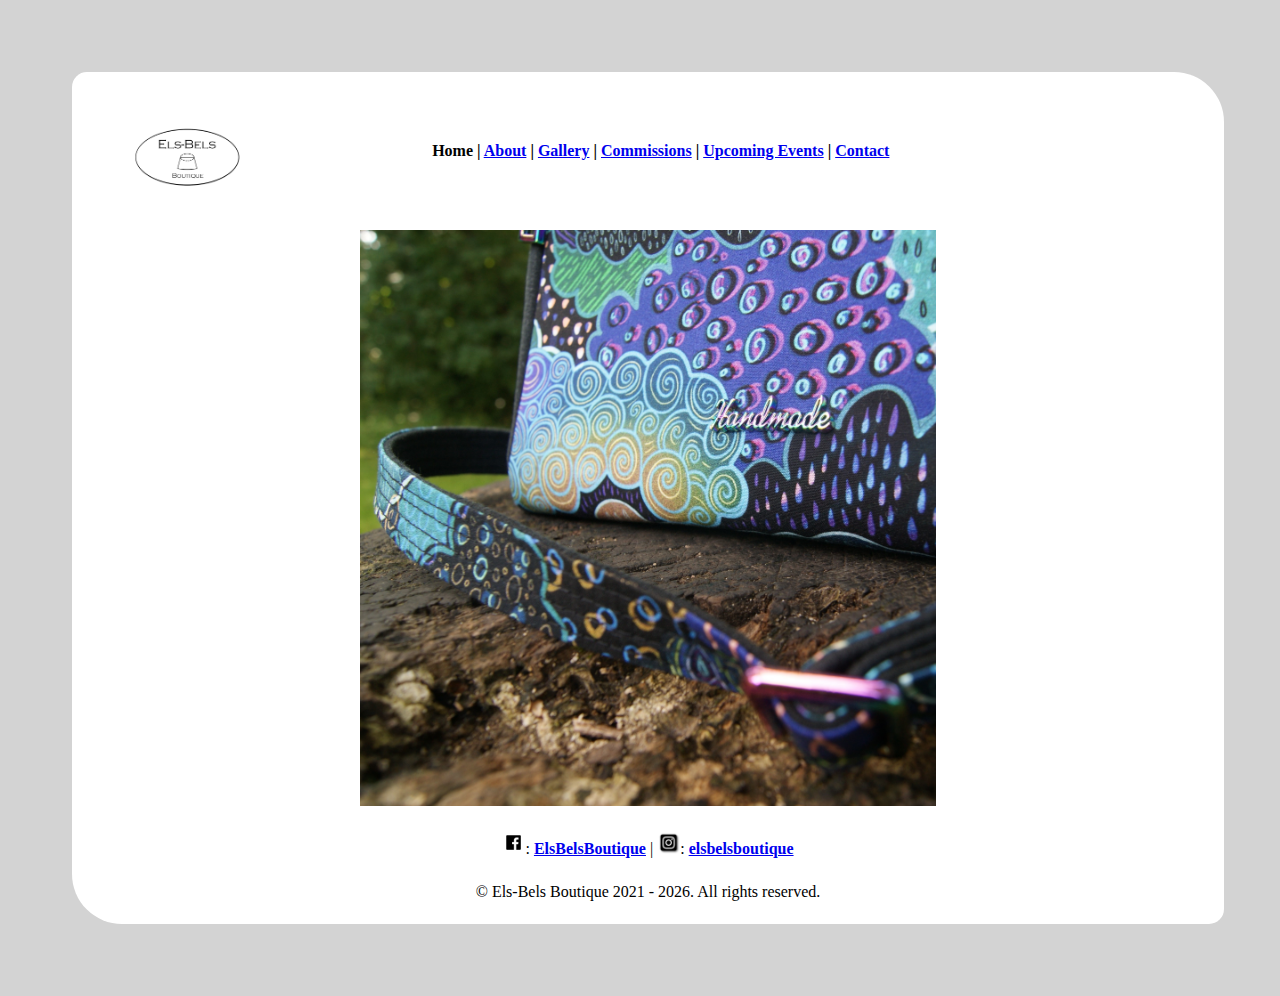
<file: index.html>
<!DOCTYPE html>

<html>

	<head>
		<meta charset="utf-8">
		<meta name="description" content="The Els-Bels Boutique website. Based in Oranmore on the shores of Galway Bay, Ireland, hand made bags, pencil cases, snoods, snarfs.">
		<meta name="keywords" content="Els-Bels, Boutique, Oranmore, Galway, Ireland, handmade, bags">
		<meta name="og:url" content="http://www.elsbelsboutique.com">
		<meta name="og:title" content="Welcome to Els-Bels boutique | Els-Bels Boutique">
		<meta name="og:description" content="The Els-Bels Boutique website. Based in Oranmore on the shores of Galway Bay, Ireland, hand made bags, pencil cases, snoods, snarfs.">
		<meta name="og:type" content="website">
		<meta name="og:image" content="img/WebLogo.png">
		<link rel="stylesheet" href="css/web.css">
		<script src="js/eb-web.js"></script>
		<title>Welcome to Els-Bels boutique | Els-Bels Boutique</title>
	</head>

	<body>
		<elsbels-navigation page="home"></elsbels-navigation>
		<div class="placeholder-img">
			<img src="img/gallery_06.JPG" alt="Els-Bels Boutique web logo" width="50%"  />
		</div>
		<elsbels-footer></elsbels-footer>
		<script>ElsBels.onloadhandler();</script>
	</body>

</html>
</file>
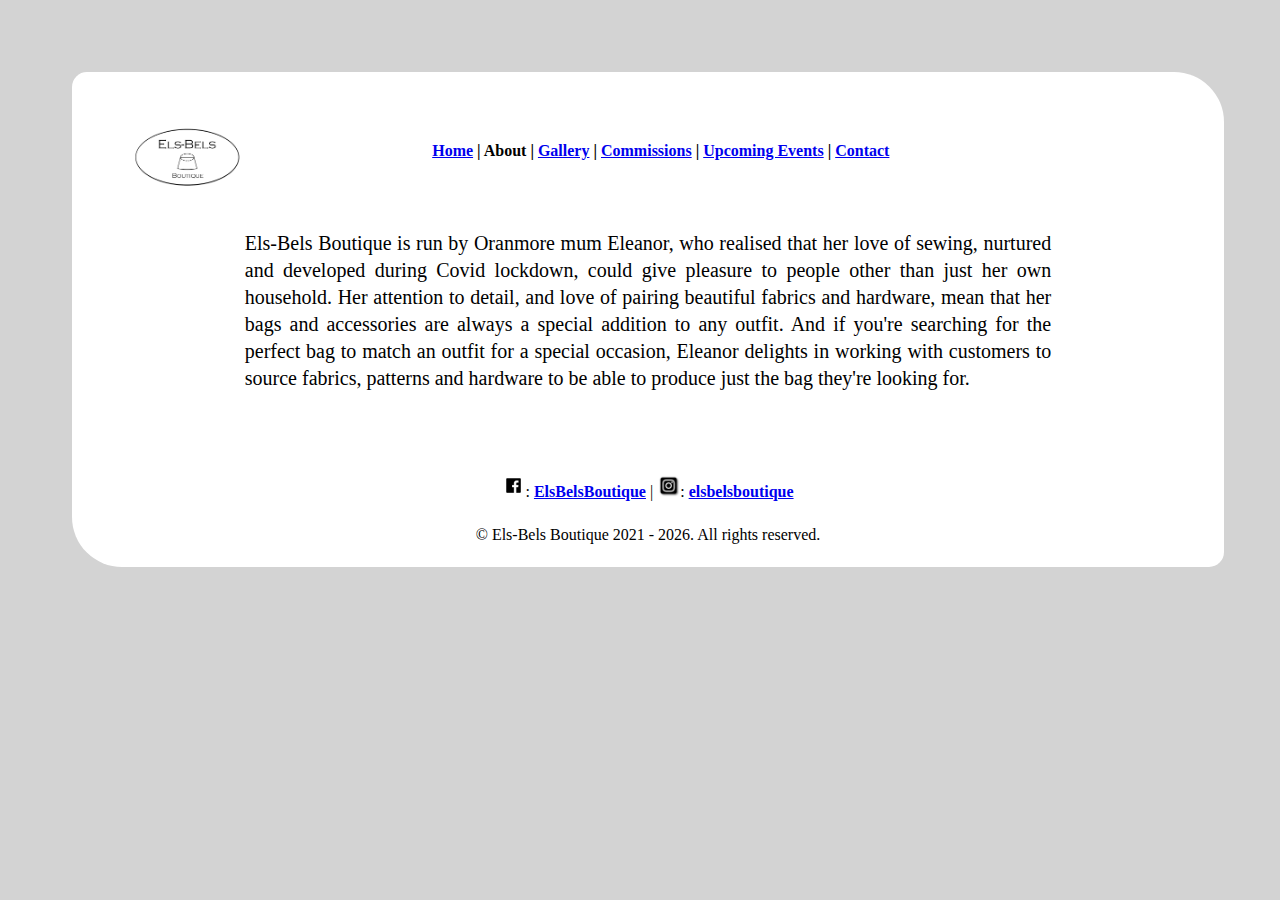
<file: about.html>
<!DOCTYPE html>

<html>

	<head>
		<meta charset="utf-8">
		<meta name="description" content="The Els-Bels Boutique website. Based in Oranmore on the shores of Galway Bay, Ireland, hand made bags, pencil cases, snoods, snarfs.">
		<meta name="keywords" content="Els-Bels, Boutique, Oranmore, Galway, Ireland, handmade, bags">
		<meta name="og:url" content="http://www.elsbelsboutique.com">
		<meta name="og:title" content="About | Els-Bels Boutique">
		<meta name="og:description" content="The Els-Bels Boutique website. Based in Oranmore on the shores of Galway Bay, Ireland, hand made bags, pencil cases, snoods, snarfs.">
		<meta name="og:type" content="website">
		<meta name="og:image" content="img/WebLogo.png">
		<link rel="stylesheet" href="css/web.css">
		<script src="js/eb-web.js"></script>
		<title>About | Els-Bels Boutique</title>
	</head>

	<body>
		<elsbels-navigation page="about"></elsbels-navigation>
		<p>Els-Bels Boutique is run by Oranmore mum Eleanor, who realised that her
			love of sewing, nurtured and developed during Covid lockdown, could give
			pleasure to people other than just her own household. Her attention to
			detail, and love of pairing beautiful fabrics and hardware, mean that her
			bags and accessories are always a special addition to any outfit. And if
			you're searching for the perfect bag to match an outfit for a special
			occasion, Eleanor delights in working with customers to source fabrics,
			patterns and hardware to be able to produce just the bag they're looking
			for.</p>
		<elsbels-footer></elsbels-footer>
		<script>ElsBels.onloadhandler();</script>
	</body>

</html>
</file>
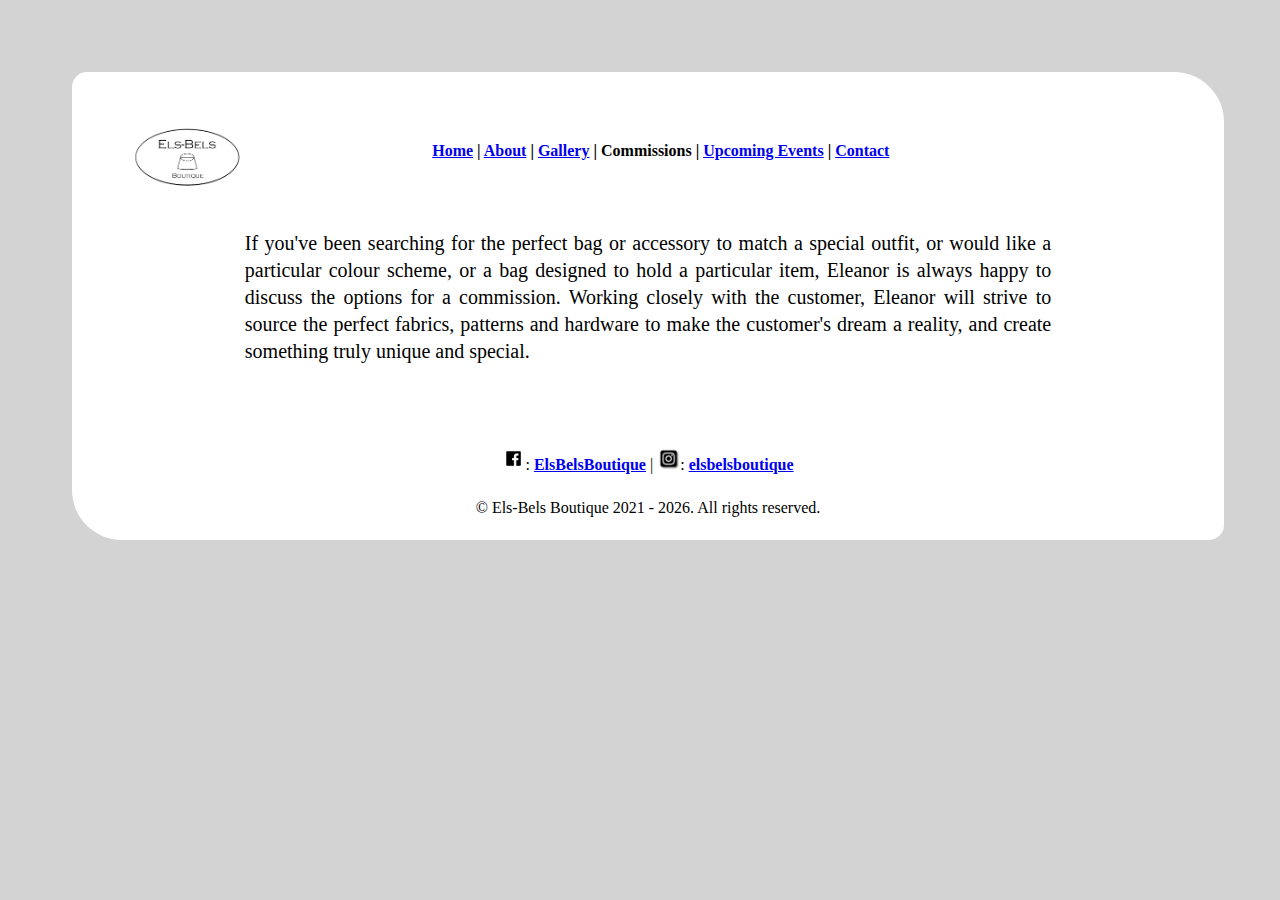
<file: commissions.html>
<!DOCTYPE html>

<html>

	<head>
		<meta charset="utf-8">
		<meta name="description" content="The Els-Bels Boutique website. Based in Oranmore on the shores of Galway Bay, Ireland, hand made bags, pencil cases, snoods, snarfs.">
		<meta name="keywords" content="Els-Bels, Boutique, Oranmore, Galway, Ireland, handmade, bags">
		<meta name="og:url" content="http://www.elsbelsboutique.com">
		<meta name="og:title" content="Commissions | Els-Bels Boutique">
		<meta name="og:description" content="The Els-Bels Boutique website. Based in Oranmore on the shores of Galway Bay, Ireland, hand made bags, pencil cases, snoods, snarfs.">
		<meta name="og:type" content="website">
		<meta name="og:image" content="img/WebLogo.png">
		<link rel="stylesheet" href="css/web.css">
		<script src="js/eb-web.js"></script>
		<title>Commissions | Els-Bels Boutique</title>
	</head>

	<body>
		<elsbels-navigation page="commissions"></elsbels-navigation>
		<p>If you've been searching for the perfect bag or accessory to match a
			special outfit, or would like a particular colour scheme, or a bag designed
			to hold a particular item, Eleanor is always happy to discuss the options
			for a commission. Working closely with the customer, Eleanor will strive to
			source the perfect fabrics, patterns and hardware to make the customer's
			dream a reality, and create something truly unique and special.</p>
		<elsbels-footer></elsbels-footer>
		<script>ElsBels.onloadhandler();</script>
	</body>

</html>
</file>
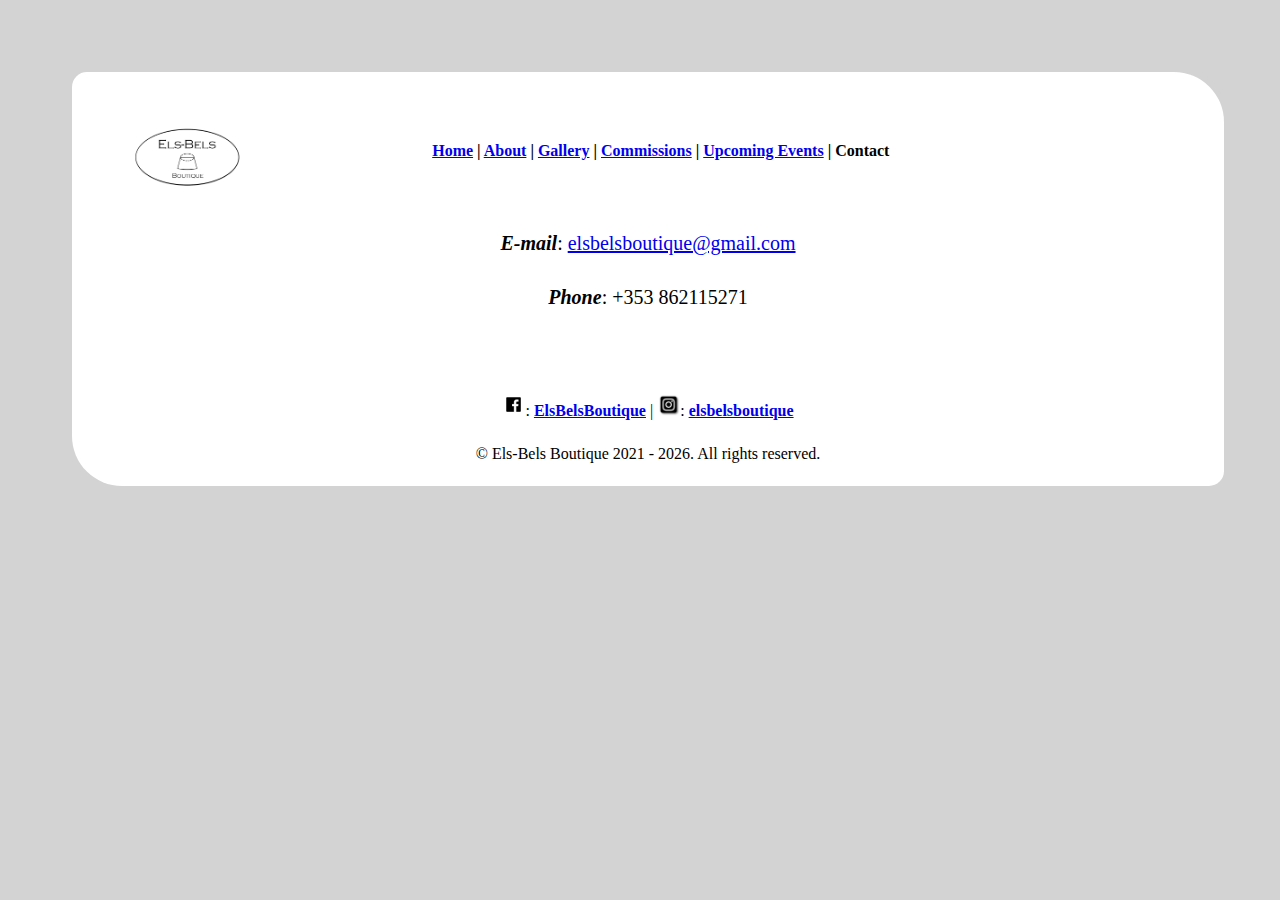
<file: contact.html>
<!DOCTYPE html>

<html>

	<head>
		<meta charset="utf-8">
		<meta name="description" content="The Els-Bels Boutique website. Based in Oranmore on the shores of Galway Bay, Ireland, hand made bags, pencil cases, snoods, snarfs.">
		<meta name="keywords" content="Els-Bels, Boutique, Oranmore, Galway, Ireland, handmade, bags">
		<meta name="og:url" content="http://www.elsbelsboutique.com">
		<meta name="og:title" content="Contact | Els-Bels Boutique">
		<meta name="og:description" content="The Els-Bels Boutique website. Based in Oranmore on the shores of Galway Bay, Ireland, hand made bags, pencil cases, snoods, snarfs.">
		<meta name="og:type" content="website">
		<meta name="og:image" content="img/WebLogo.png">
		<link rel="stylesheet" href="css/web.css">
		<script src="js/eb-web.js"></script>
		<title>Contact | Els-Bels Boutique</title>
	</head>

	<body>
		<elsbels-navigation page="contact"></elsbels-navigation>
		<p>
			<elsbels-contact></elsbels-contact>
		</p>
		<elsbels-footer></elsbels-footer>
		<script>ElsBels.onloadhandler();</script>
	</body>

</html>
</file>
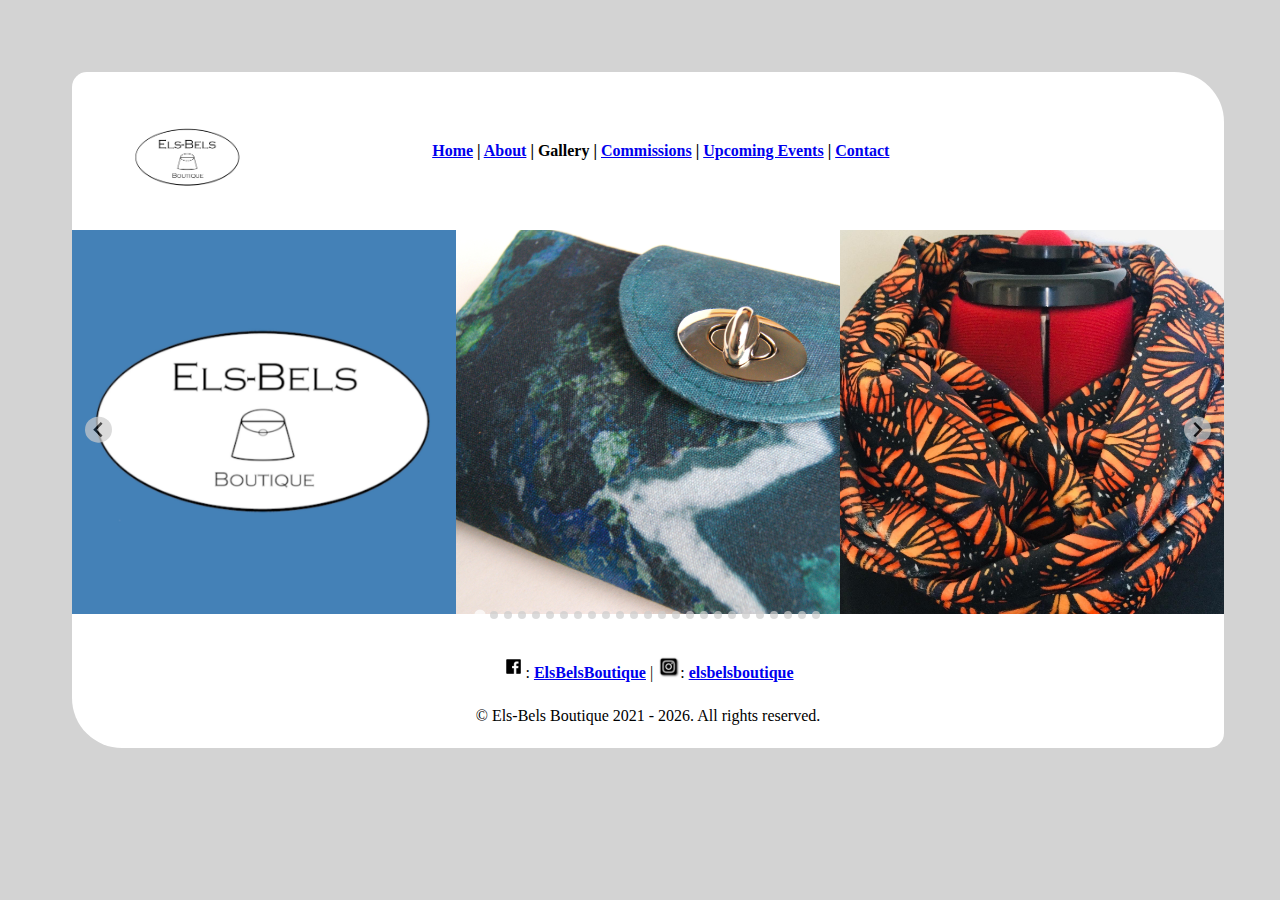
<file: gallery.html>
<!DOCTYPE html>

<html>

	<head>
		<meta charset="utf-8">
		<meta name="description" content="The Els-Bels Boutique website. Based in Oranmore on the shores of Galway Bay, Ireland, hand made bags, pencil cases, snoods, snarfs.">
		<meta name="keywords" content="Els-Bels, Boutique, Oranmore, Galway, Ireland, handmade, bags">
		<meta name="og:url" content="http://www.elsbelsboutique.com">
		<meta name="og:title" content="Gallery | Els-Bels Boutique">
		<meta name="og:description" content="The Els-Bels Boutique website. Based in Oranmore on the shores of Galway Bay, Ireland, hand made bags, pencil cases, snoods, snarfs.">
		<meta name="og:type" content="website">
		<meta name="og:image" content="img/WebLogo.png">
		<link rel="stylesheet" href="css/splide.min.css">
		<link rel="stylesheet" href="css/web.css">
		<script src="js/splide.min.js"></script>
    <script src="js/eb-web.js"></script>
		<title>Gallery | Els-Bels Boutique</title>
	</head>

	<body>

    <elsbels-navigation page="gallery"></elsbels-navigation>

		<section class="splide" aria-label="Splide Basic HTML Example">
            <div class="splide__track">
                  <ul class="splide__list">
                      <li class="splide__slide">
                        <div class="splide__slide__container">
                            <img src="img/gallery_01.JPG" style="width: 100%;">
                        </div>
                      </li>
                      <li class="splide__slide">
                        <div class="splide__slide__container">
                            <img src="img/scarf_01.jpeg" style="width: 100%;">
                        </div>
                      </li>
                      <li class="splide__slide">
                        <div class="splide__slide__container">
                            <img src="img/gallery_02.JPG" style="width: 100%;">
                        </div>
                      </li>
                      <li class="splide__slide">
                        <div class="splide__slide__container">
                            <img src="img/scarf_02.jpeg" style="width: 100%;">
                        </div>
                      </li>
                      <li class="splide__slide">
                        <div class="splide__slide__container">
                            <img src="img/gallery_03.jpg" style="width: 100%;">
                        </div>
                      </li>
                      <li class="splide__slide">
                        <div class="splide__slide__container">
                            <img src="img/scarf_03.jpeg" style="width: 100%;">
                        </div>
                      </li>
                      <li class="splide__slide">
                        <div class="splide__slide__container">
                            <img src="img/gallery_04.jpg" style="width: 100%;">
                        </div>
                      </li>
                      <li class="splide__slide">
                        <div class="splide__slide__container">
                            <img src="img/scarf_04.jpeg" style="width: 100%;">
                        </div>
                      </li>
                      <li class="splide__slide">
                        <div class="splide__slide__container">
                            <img src="img/gallery_05.jpeg" style="width: 100%;">
                        </div>
                      </li>
                      <li class="splide__slide">
                        <div class="splide__slide__container">
                            <img src="img/scarf_05.jpeg" style="width: 100%;">
                        </div>
                      </li>
                      <li class="splide__slide">
                        <div class="splide__slide__container">
                            <img src="img/gallery_06.JPG" style="width: 100%;">
                        </div>
                      </li>
                      <li class="splide__slide">
                        <div class="splide__slide__container">
                            <img src="img/scarf_06.jpeg" style="width: 100%;">
                        </div>
                      </li>
                      <li class="splide__slide">
                        <div class="splide__slide__container">
                            <img src="img/gallery_07.JPG" style="width: 100%;">
                        </div>
                      </li>
                      <li class="splide__slide">
                        <div class="splide__slide__container">
                            <img src="img/scarf_07.jpeg" style="width: 100%;">
                        </div>
                      </li>
                      <li class="splide__slide">
                        <div class="splide__slide__container">
                            <img src="img/gallery_08.JPG" style="width: 100%;">
                        </div>
                      </li>
                      <li class="splide__slide">
                        <div class="splide__slide__container">
                            <img src="img/scarf_08.jpeg" style="width: 100%;">
                        </div>
                      </li>
                      <li class="splide__slide">
                        <div class="splide__slide__container">
                            <img src="img/gallery_09.jpg" style="width: 100%;">
                        </div>
                      </li>
                      <li class="splide__slide">
                        <div class="splide__slide__container">
                            <img src="img/scarf_09.jpeg" style="width: 100%;">
                        </div>
                      </li>
                      <li class="splide__slide">
                        <div class="splide__slide__container">
                            <img src="img/gallery_10.jpg" style="width: 100%;">
                        </div>
                      </li>
                      <li class="splide__slide">
                        <div class="splide__slide__container">
                            <img src="img/scarf_10.jpeg" style="width: 100%;">
                        </div>
                      </li>
                      <li class="splide__slide">
                        <div class="splide__slide__container">
                            <img src="img/gallery_11.jpg" style="width: 100%;">
                        </div>
                      </li>
                      <li class="splide__slide">
                        <div class="splide__slide__container">
                            <img src="img/scarf_11.jpeg" style="width: 100%;">
                        </div>
                      </li>
                      <li class="splide__slide">
                        <div class="splide__slide__container">
                            <img src="img/gallery_12.jpg" style="width: 100%;">
                        </div>
                      </li>
                      <li class="splide__slide">
                        <div class="splide__slide__container">
                            <img src="img/gallery_13.jpg" style="width: 100%;">
                        </div>
                      </li>
                      <li class="splide__slide">
                        <div class="splide__slide__container">
                            <img src="img/logo.jpg" style="width: 100%;">
                        </div>
                      </li>
                  </ul>
            </div>
          </section>
		<script>
            ElsBels.onloadhandler();
            new Splide( '.splide', {
                    type: 'loop',
                    height: '25rem',
                    focus: "center",
                    perPage: 3
                }).mount();
        </script>
        <elsbels-footer></elsbels-footer>
	</body>

</html>
</file>
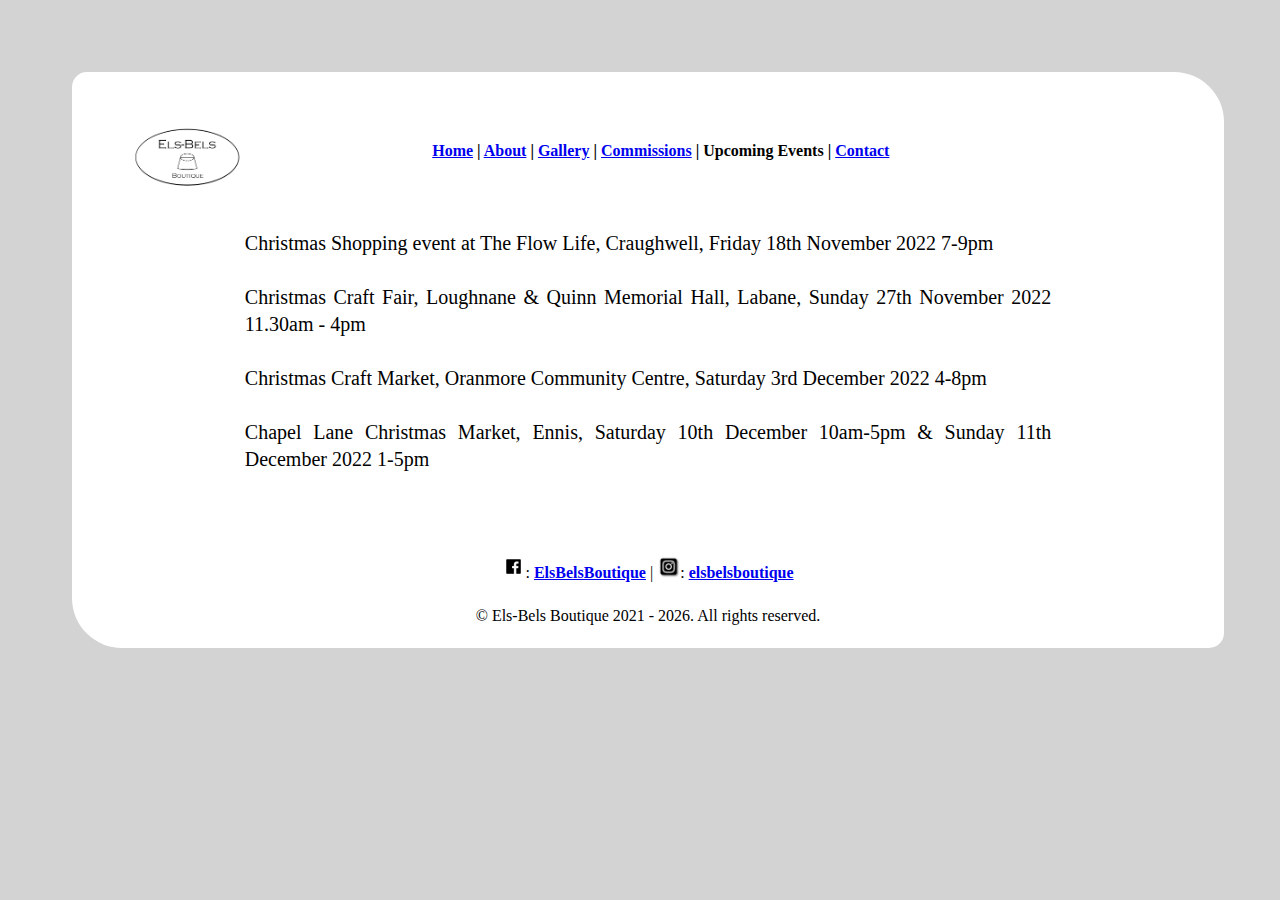
<file: upcoming-events.html>
<!DOCTYPE html>

<html>

	<head>
		<meta charset="utf-8">
		<meta name="description" content="The Els-Bels Boutique website. Based in Oranmore on the shores of Galway Bay, Ireland, hand made bags, pencil cases, snoods, snarfs.">
		<meta name="keywords" content="Els-Bels, Boutique, Oranmore, Galway, Ireland, handmade, bags">
		<meta name="og:url" content="http://www.elsbelsboutique.com">
		<meta name="og:title" content="Upcoming Events | Els-Bels Boutique">
		<meta name="og:description" content="The Els-Bels Boutique website. Based in Oranmore on the shores of Galway Bay, Ireland, hand made bags, pencil cases, snoods, snarfs.">
		<meta name="og:type" content="website">
		<meta name="og:image" content="img/WebLogo.png">
		<link rel="stylesheet" href="css/web.css">
		<script src="js/eb-web.js"></script>
		<title>Upcoming Events | Els-Bels Boutique</title>
	</head>

	<body>
		<elsbels-navigation page="calendar"></elsbels-navigation>
		<p>Christmas Shopping event at The Flow Life, Craughwell, Friday 18th November 2022
			7-9pm
			<br/><br/>
			Christmas Craft Fair, Loughnane & Quinn Memorial Hall, Labane, Sunday 27th
			November 2022 11.30am - 4pm
			<br/><br/>
			Christmas Craft Market, Oranmore Community Centre, Saturday 3rd December
			2022 4-8pm
			<br/><br/>
			Chapel Lane Christmas Market, Ennis, Saturday 10th December 10am-5pm &
			Sunday 11th December 2022 1-5pm</p>
		<elsbels-footer></elsbels-footer>
		<script>ElsBels.onloadhandler();</script>
	</body>

</html>
</file>
<file: css/web.css>
html {margin: 5%; background-color: #D3D3D3;}
body {width: 100%; background-color: #ffffff; padding-bottom: 2%; font-family: balthazar; border-radius: 15px 50px}

@font-face{
	font-family: balthazar;
	url: local(web-assets/Balthazar-Regular.woff)
}

.contact, .placeholder-text{
	text-align: center;
}

.placeholder-text{
	padding-top: 2%;
	font-size: x-large;
	font-weight: bold;
}

.contact{
	padding-bottom: 2%;
	font-weight: bolder;
}

.placeholder-img {
	margin-top: 5%;
	display: flex;
	justify-content: center;
}

.dropcap {
	font-size: 130%;
}

section.splide {
	margin-top: 5%;
}

elsbels-navigation {
	--width: 100%;
	--text-align: center;
	--font-family: balthazar;
	--padding: 50px 0px 50px 0px;
}

elsbels-footer {
	--padding: 25px 0px 0px 0px;
	--text-align: center;
	--font-family: balthazar;
}

p {
	text-align: justify;
	margin: 5% 15% 5% 15%;
	font-size: 125%;
	text-justify: inter-word;
	line-height: 1.35;
}
</file>
